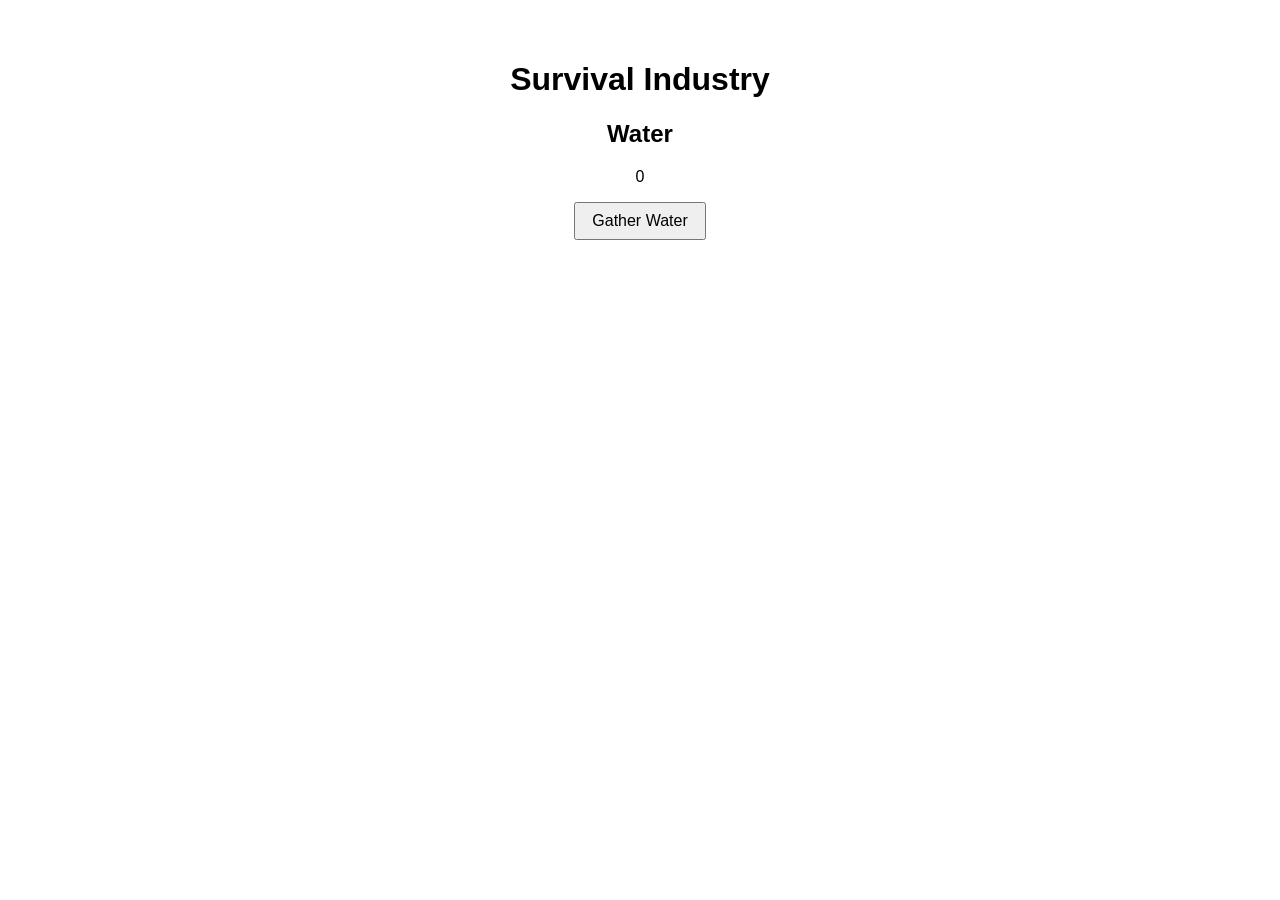
<file: index.html>
<!DOCTYPE html>
<html>
<head>
    <meta charset="UTF-8" />
    <title>Survival Industry</title>
    <link rel="stylesheet" href="style.css" />
    <script src="core.js" type="module" defer></script>
</head>
<body>
    <h1>Survival Industry</h1>
    <div id="water-div">
        <h2>Water</h2>
        <p id="water-counter">0</p>
        <button id="gather-water-button">Gather Water</button>
    </div>
</body>
</html>
</file>
<file: style.css>
body {
  font-family: sans-serif;
  text-align: center;
  padding: 2rem;
}

button {
  padding: 0.5rem 1rem;
  font-size: 1rem;
}
</file>
<file: Survival Industry/style.css>
body {
  font-family: sans-serif;
  text-align: center;
  padding: 2rem;
}

button {
  padding: 0.5rem 1rem;
  font-size: 1rem;
}
</file>
